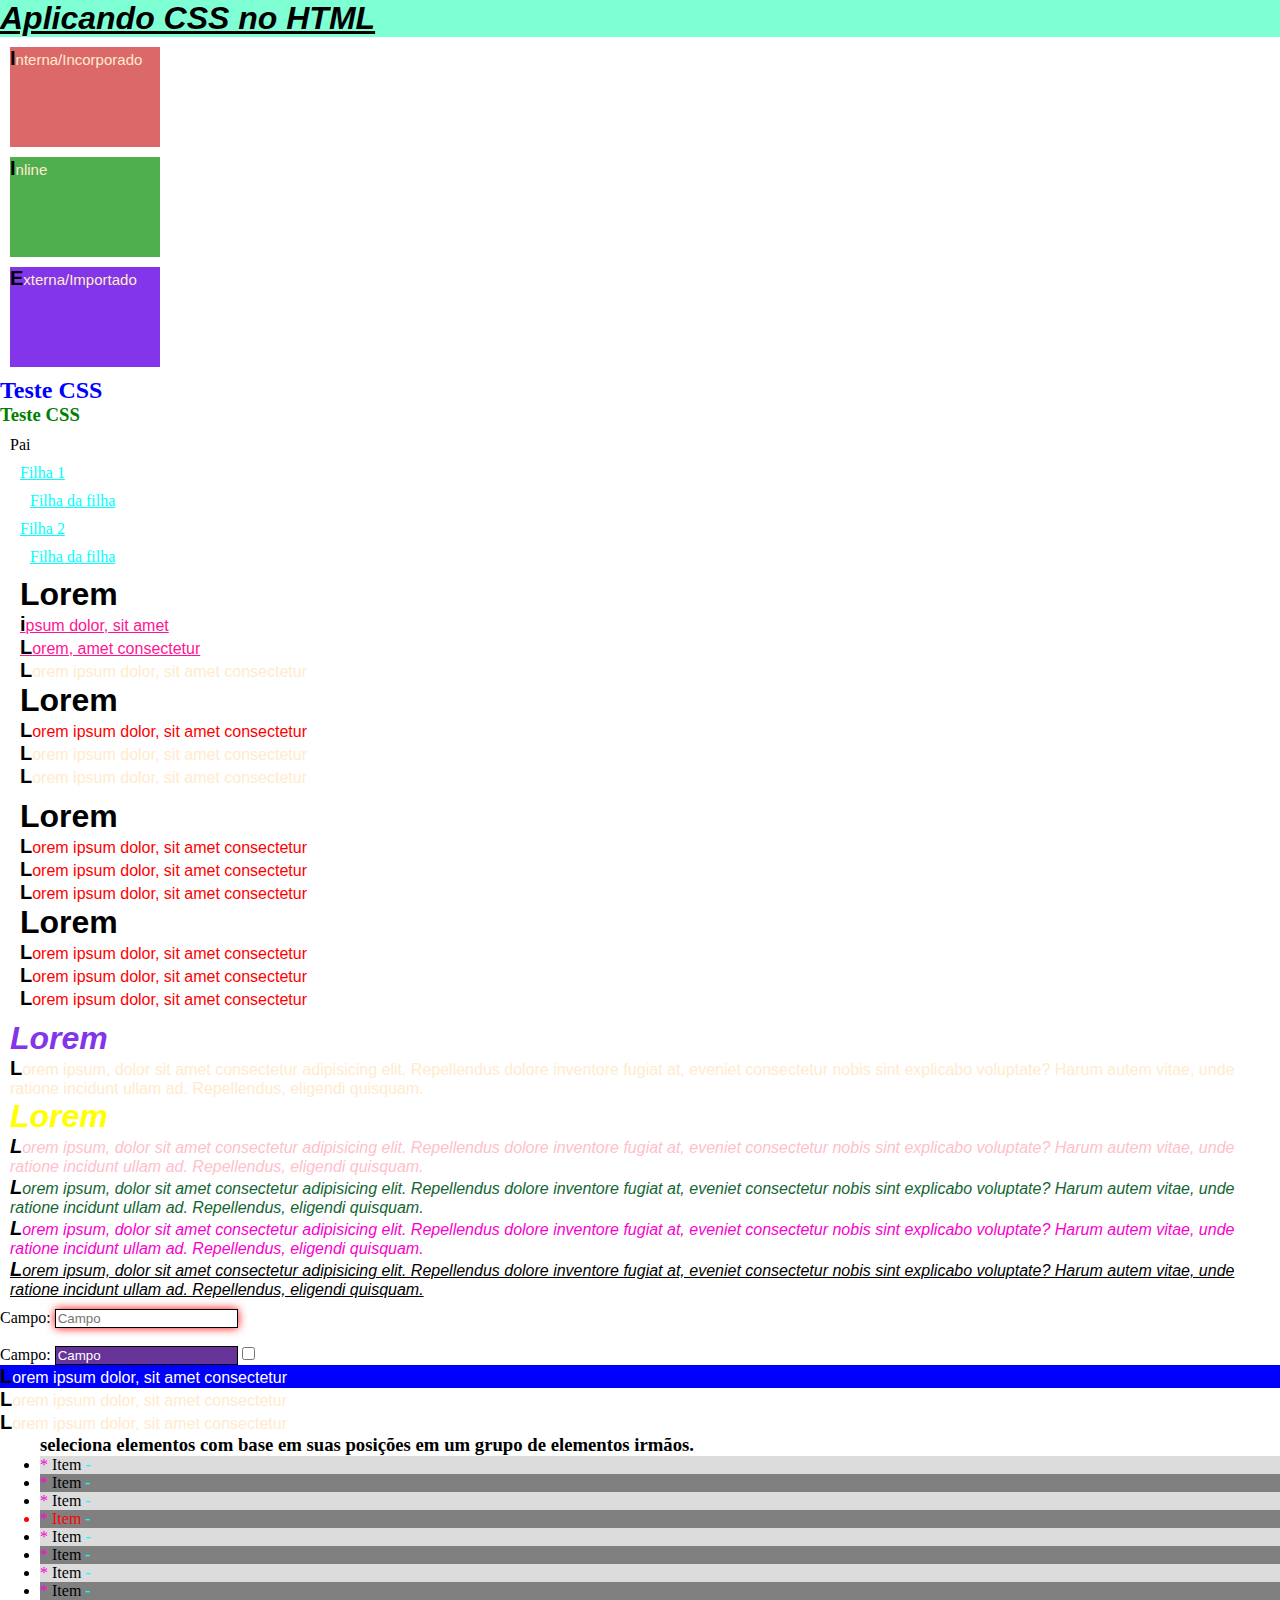
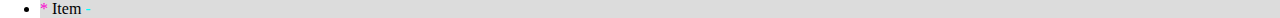
<file: Aplicando CSS em HTML e Seletores basicos/index.html>
<!--581-->
<!DOCTYPE html>
<html lang="pt-BR">

<head>
    <meta charset="UTF-8">
    <meta name="viewport" content="width=device-width, initial-scale=1.0">
    <title>Document</title>
    <style>
        .caixa_no_head {
            height: 100px;
            width: 150px;
            background: rgb(219, 105, 105);
        }
    </style>
    <link rel="stylesheet" href="./assets/css/styles.css">

</head>

<body class="main-content">
    <h1 id="titulo">Aplicando CSS no HTML</h1>
    <div class="caixa_no_head">
        <p class="texto">Interna/Incorporado</p>
    </div>
    <div style="height: 100px; width: 150px; background: rgb(79, 175, 79);">
        <p class="texto">Inline</p>
    </div>
    <div class="importado">
        <p class="texto">Externa/Importado</p>
    </div>
    <h2 class="teste1">Teste CSS</h2>
    <h3 class="teste1">Teste CSS</h3>

    <div class="pai">
        Pai
        <div class="filha outra qualquer">
            Filha 1
            <div class="filha outra qualquer">
                Filha da filha
            </div>
        </div>
        <div class="filha outra qualquer">
            Filha 2
            <div class="filha outra qualquer">
                Filha da filha
            </div>
        </div>


        <div class="outro_pai">
            <h1>Lorem</h1>
            <p class="visitado"> <a href="#"> ipsum dolor, sit amet</a></p>
            <p class="nao_visitado"> <a href="#">Lorem, amet consectetur</a></p>
            <p>Lorem ipsum dolor, sit amet consectetur</p>
            <h1>Lorem</h1>
            <p>Lorem ipsum dolor, sit amet consectetur</p>
            <p>Lorem ipsum dolor, sit amet consectetur</p>
            <p>Lorem ipsum dolor, sit amet consectetur</p>
        </div>
        <div class="mais_um_pai">
            <h1>Lorem</h1>
            <p>Lorem ipsum dolor, sit amet consectetur</p>
            <p class="meio">Lorem ipsum dolor, sit amet consectetur</p>
            <p>Lorem ipsum dolor, sit amet consectetur</p>
            <h1>Lorem</h1>
            <p>Lorem ipsum dolor, sit amet consectetur</p>
            <p>Lorem ipsum dolor, sit amet consectetur</p>
            <p>Lorem ipsum dolor, sit amet consectetur</p>
        </div>

        <h1 class="heading" meu-atributo>Lorem</h1>
        <p>
            Lorem ipsum, dolor sit amet consectetur adipisicing elit. Repellendus dolore inventore fugiat at, eveniet
            consectetur nobis sint explicabo voluptate? Harum autem vitae, unde ratione incidunt ullam ad. Repellendus,
            eligendi quisquam.
        </p>

        <h1 class="heading" meu-atributo="valor1 valor2 valor3">Lorem</h1>
        <p meu-atributo="qualquercoisa-outracoisa valor1 valor2 valor3">
            Lorem ipsum, dolor sit amet consectetur adipisicing elit. Repellendus dolore inventore fugiat at, eveniet
            consectetur nobis sint explicabo voluptate? Harum autem vitae, unde ratione incidunt ullam ad. Repellendus,
            eligendi quisquam.
        </p>
        <p meu-atributo="esta_no_inicio qualquercoisa-outracoisa valor1 valor2 valor3">
            Lorem ipsum, dolor sit amet consectetur adipisicing elit. Repellendus dolore inventore fugiat at, eveniet
            consectetur nobis sint explicabo voluptate? Harum autem vitae, unde ratione incidunt ullam ad. Repellendus,
            eligendi quisquam.
        </p>
        <p meu-atributo="esta_no_inicio qualquercoisa-outracoisa valor1 valor2 valor3 termina">
            Lorem ipsum, dolor sit amet consectetur adipisicing elit. Repellendus dolore inventore fugiat at, eveniet
            consectetur nobis sint explicabo voluptate? Harum autem vitae, unde ratione incidunt ullam ad. Repellendus,
            eligendi quisquam.
        </p>

        <p meu-atributo="esta_no_inicio qualquercoisa-outracoisa contem valor1 valor2 valor3 termina">
            Lorem ipsum, dolor sit amet consectetur adipisicing elit. Repellendus dolore inventore fugiat at, eveniet
            consectetur nobis sint explicabo voluptate? Harum autem vitae, unde ratione incidunt ullam ad. Repellendus,
            eligendi quisquam.
        </p>
    </div>
    <form>
        Campo: <input type="txt"  placeholder="Campo" required>
       <br><br>
        Campo: <input type="txt" class="form-field" placeholder="Campo" disabled> 
        <input type="checkbox" >
        <p>Lorem ipsum dolor, sit amet consectetur</p>
        <p>Lorem ipsum dolor, sit amet consectetur</p>
        <p>Lorem ipsum dolor, sit amet consectetur</p>
       
    </form>


    <ul class="elementos_irmaos"> 
        <h3>seleciona elementos com base em suas posições em um grupo de elementos irmãos.</h3>
        <li>Item</li>
        <li>Item</li>
        <li>Item</li>
        <li>Item</li>
        <li>Item</li>
        <li>Item</li>
        <li>Item</li>
        <li>Item</li>
        <li>Item</li>
    </ul>

</body>

</html>
</file>
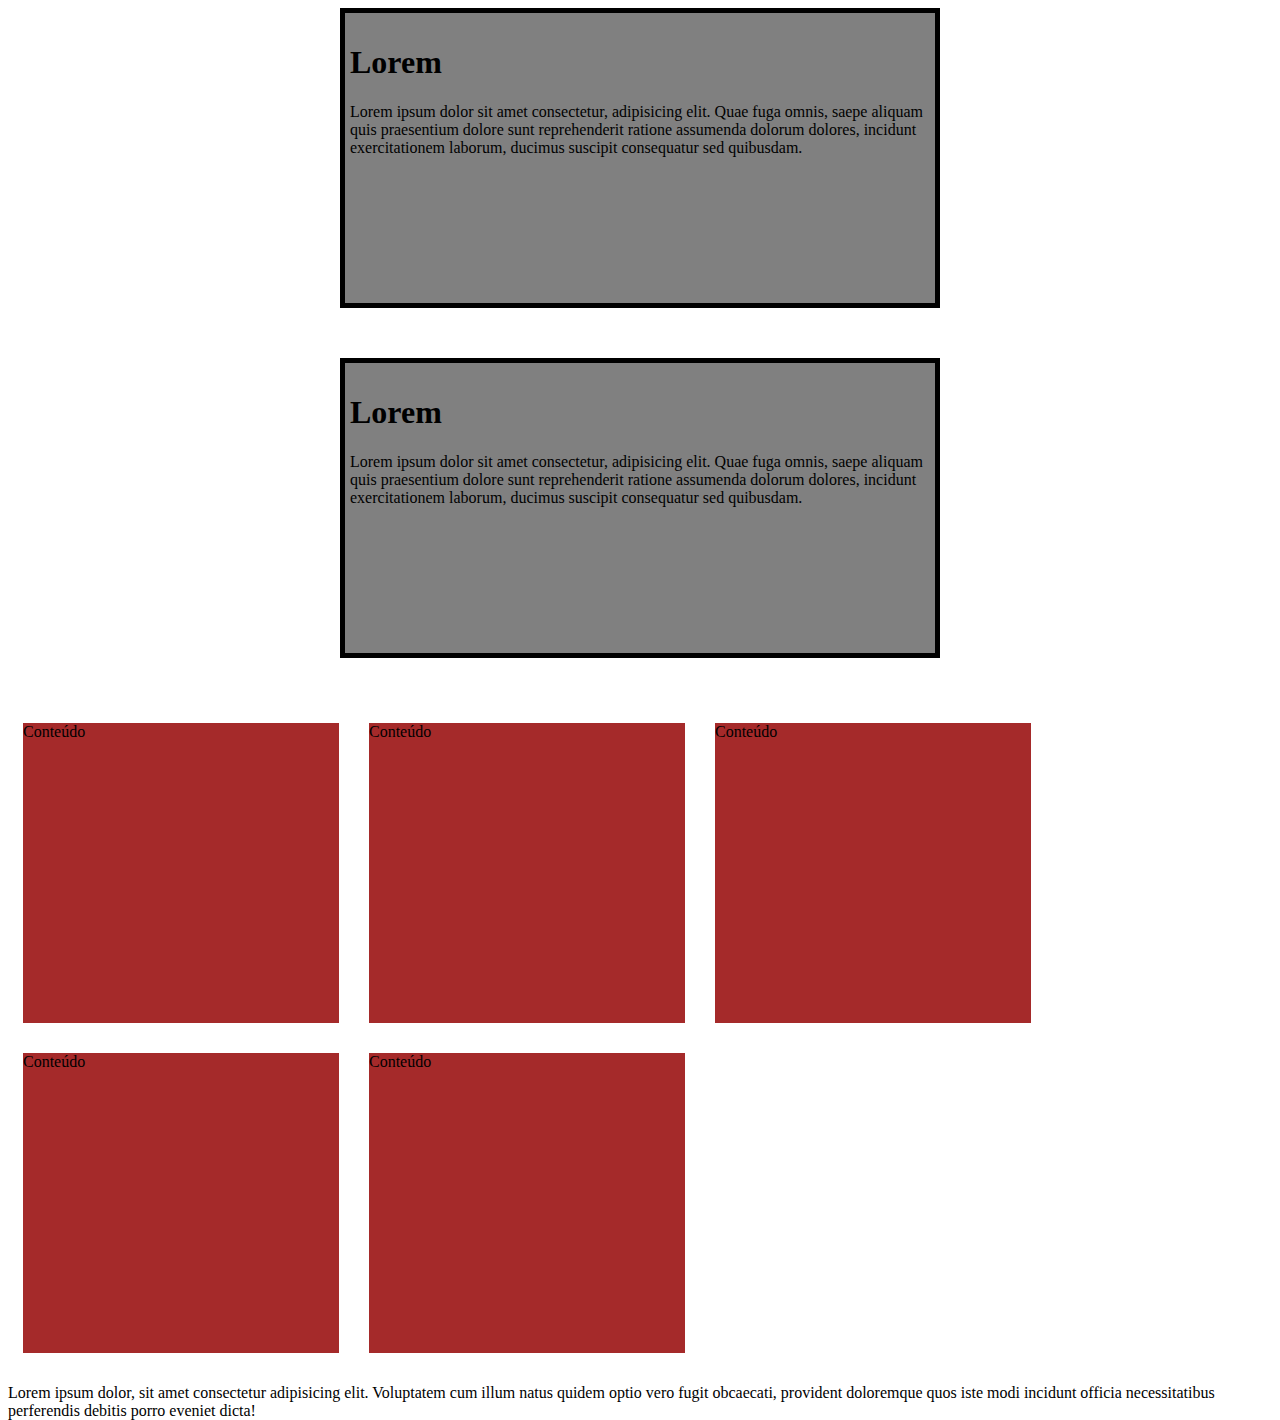
<file: Box-Model/index.html>
<!DOCTYPE html>
<html lang="pt-BR">

<head>
    <meta charset="UTF-8">
    <meta name="viewport" content="width=device-width, initial-scale=1.0">
    <title>Box-Model</title>
    <link href="./assets/styles.css" rel="stylesheet">
</head>

<body>
    <div class="texto">
        <h1>Lorem</h1>
        <p> Lorem ipsum dolor sit amet consectetur, adipisicing elit. Quae fuga omnis, saepe aliquam quis praesentium dolore sunt reprehenderit ratione assumenda dolorum dolores, incidunt exercitationem laborum, ducimus suscipit consequatur sed quibusdam.</p>
    </div>

    <div class="texto">
        <h1>Lorem</h1>
        <p> Lorem ipsum dolor sit amet consectetur, adipisicing elit. Quae fuga omnis, saepe aliquam quis praesentium dolore sunt reprehenderit ratione assumenda dolorum dolores, incidunt exercitationem laborum, ducimus suscipit consequatur sed quibusdam.</p>
    </div>


    <div class="grid">
        <div class="col">
            <div class="col-content">
                Conteúdo
            </div>
        </div>
        <div class="col">
            <div class="col-content">
                Conteúdo
            </div>
        </div>
        <div class="col">
            <div class="col-content">
                Conteúdo
            </div>
        </div>
        <div class="col">
            <div class="col-content">
                Conteúdo
            </div>
        </div>
        <div class="col">
            <div class="col-content">
                Conteúdo
            </div>
        </div>    
    </div>
    <p>
        Lorem ipsum dolor, sit amet consectetur adipisicing elit. Voluptatem cum illum natus quidem optio vero fugit obcaecati, provident doloremque quos iste modi incidunt officia necessitatibus perferendis debitis porro eveniet dicta!
    </p>

</body>

</html>
</file>
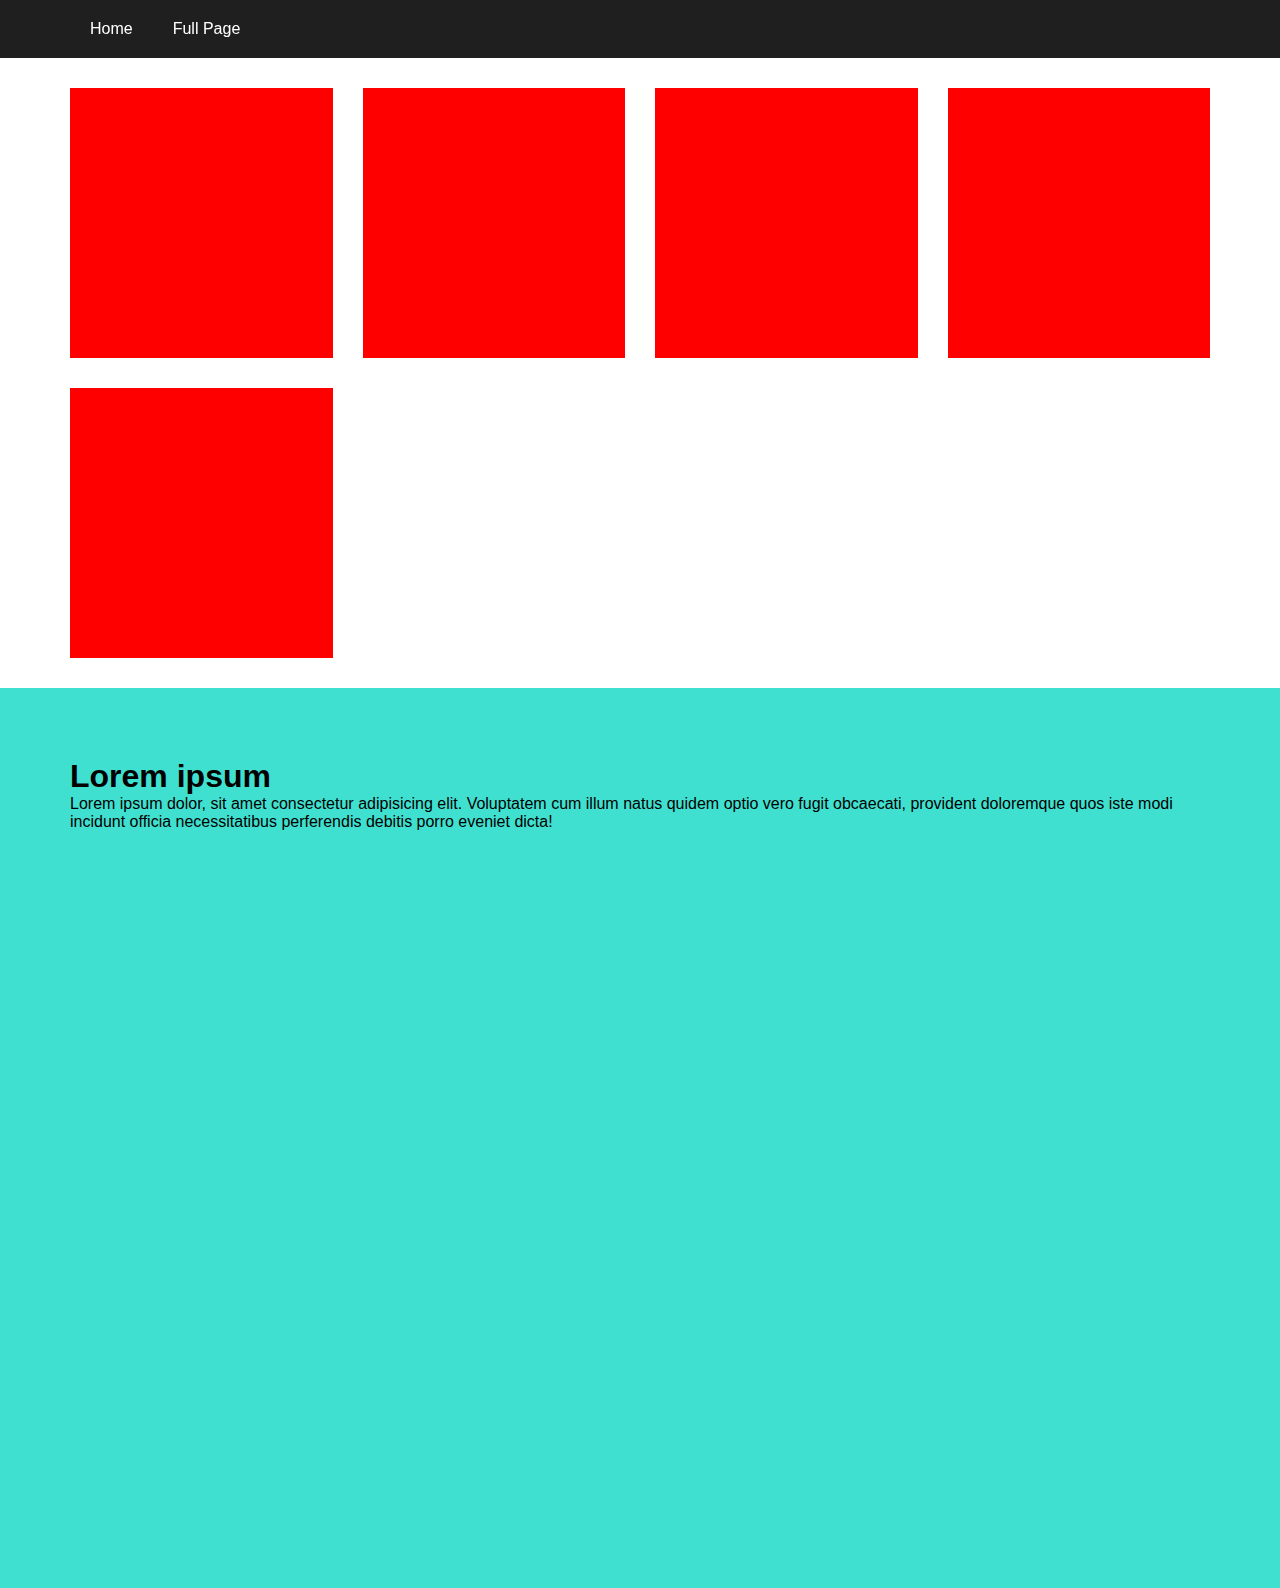
<file: Teste aprendizado/index.html>
<!DOCTYPE html>
<html lang="pt-BR">

<head>
    <meta charset="UTF-8">
    <meta name="viewport" content="width=device-width, initial-scale=1.0">
    <title>Box-Model</title>
    <link href="./assets/styles.css" rel="stylesheet">
</head>

<body>
    <nav class="menu">
        <ul>
            <li><a href="#home">Home</a></li>
            <li><a href="#full-page">Full Page</a></li>
        </ul>
    </nav>
    <div class="grid" id="home">
        <div class="col">
            <div class="col-content">

            </div>
        </div>
        <div class="col">
            <div class="col-content">

            </div>
        </div>
        <div class="col">
            <div class="col-content">

            </div>
        </div>
        <div class="col">
            <div class="col-content">

            </div>
        </div>

        <div class="col">
            <div class="col-content">

            </div>
        </div>
    </div>

    <section id="full-page" class="full-page">
        <div class=" full-page-content">
            <h1>Lorem ipsum</h1>
            <p>
            Lorem ipsum dolor, sit amet consectetur adipisicing elit. Voluptatem cum illum natus quidem optio vero fugit
            obcaecati, provident doloremque quos iste modi incidunt officia necessitatibus perferendis debitis porro
            eveniet dicta!
            </p>
        </div>
    </section>

</body>

</html>
</file>
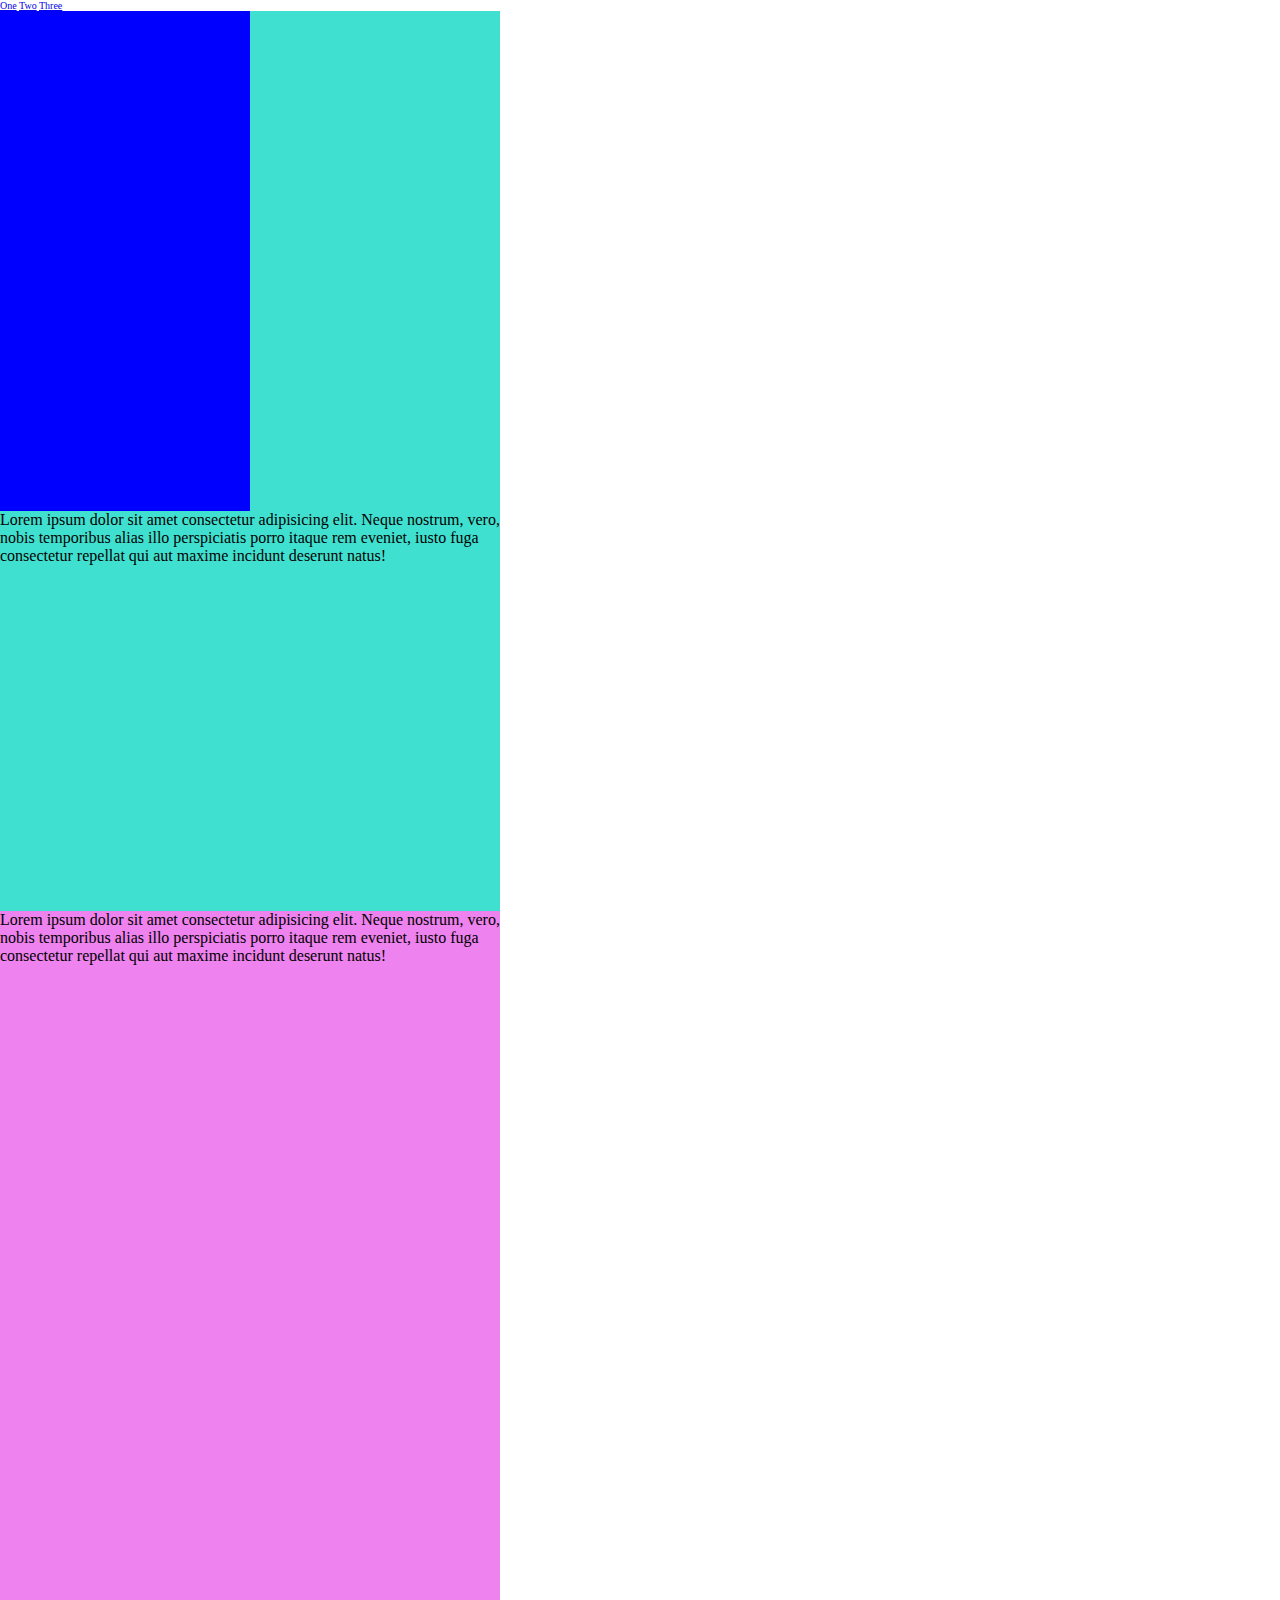
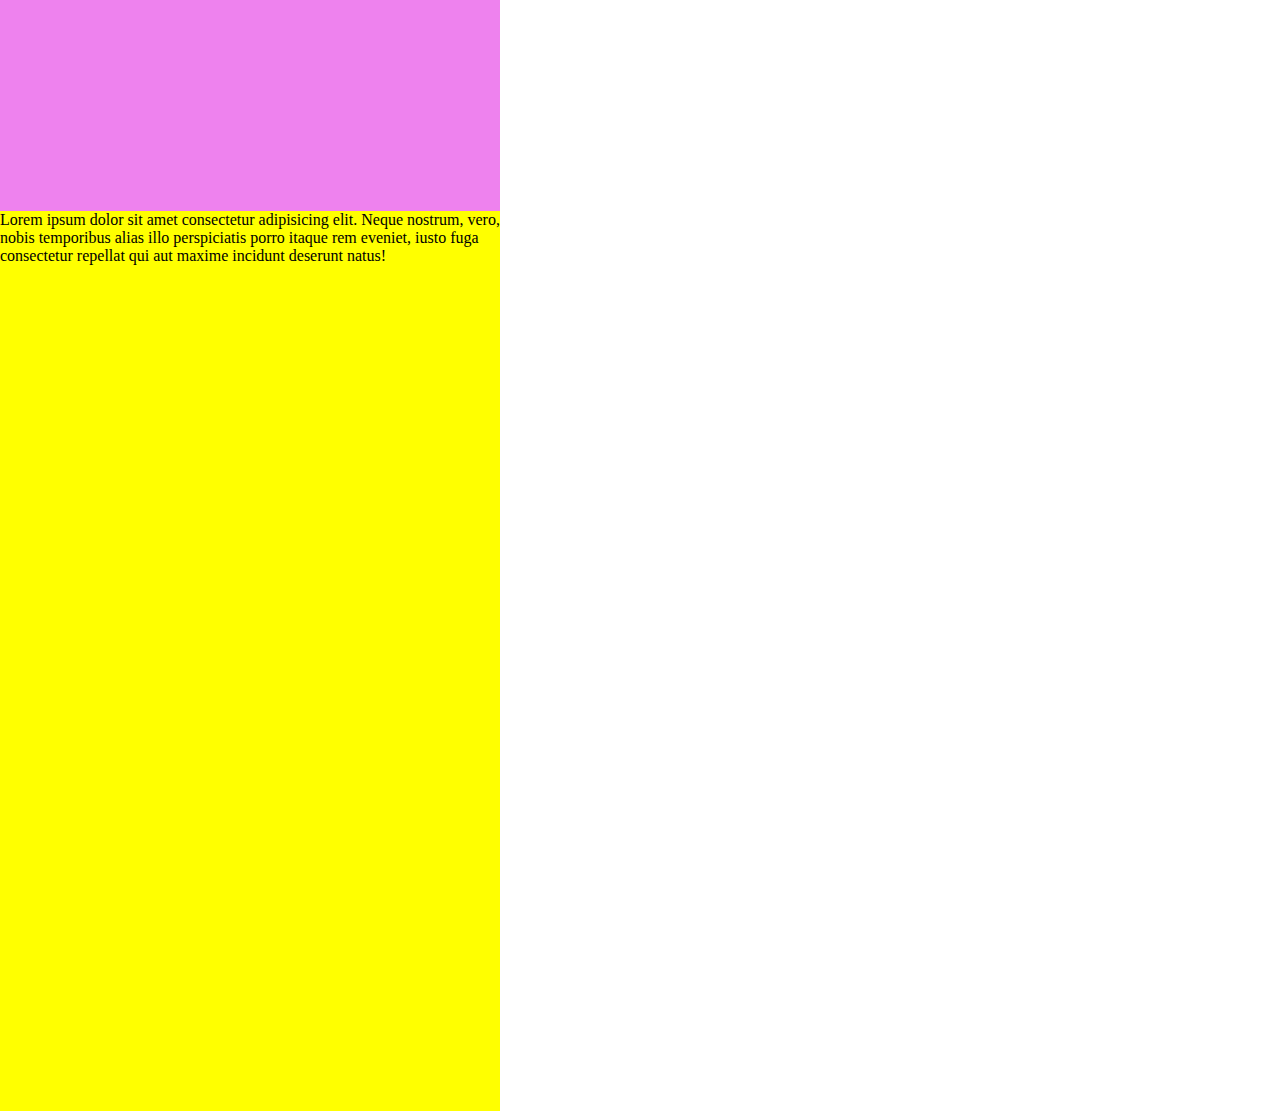
<file: Unidades de medidas/index.html>
<!DOCTYPE html>
<html lang="en">
<head>
    <meta charset="UTF-8">
    <meta name="viewport" content="width=device-width, initial-scale=1.0">
    <title>Document</title>
    <link href="./assets/styles.css" rel="stylesheet">
</head>
<body>
    <!--Link ancoras-->
    <a href="#one">One</a>
    <a href="#two">Two</a>
    <a href="#three">Three</a>

    <div class="pai color-one" id="one">
        <div>
            
        </div>
        <p>
            Lorem ipsum dolor sit amet consectetur adipisicing elit. Neque nostrum, vero, nobis temporibus alias illo perspiciatis porro itaque rem eveniet, iusto fuga consectetur repellat qui aut maxime incidunt deserunt natus!
        </p>
    </div>
    <div class="pai color-two" id="two">
        <p>
            Lorem ipsum dolor sit amet consectetur adipisicing elit. Neque nostrum, vero, nobis temporibus alias illo perspiciatis porro itaque rem eveniet, iusto fuga consectetur repellat qui aut maxime incidunt deserunt natus!
        </p>
    </div>
    <div class="pai color-three" id="three">
        <p>
            Lorem ipsum dolor sit amet consectetur adipisicing elit. Neque nostrum, vero, nobis temporibus alias illo perspiciatis porro itaque rem eveniet, iusto fuga consectetur repellat qui aut maxime incidunt deserunt natus!
        </p>
    </div>
    
</body>
</html>
</file>
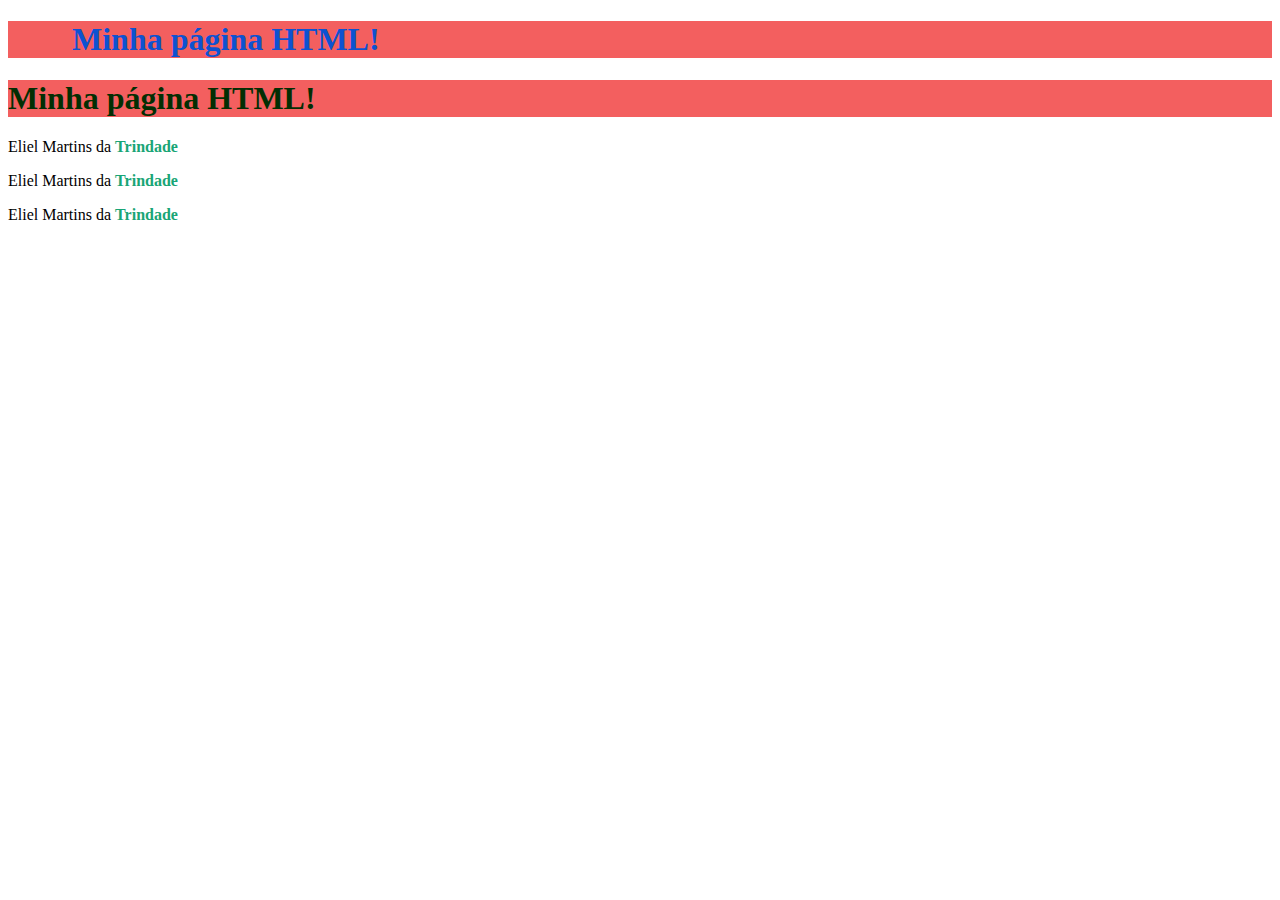
<file: Atributos e class.html>
<!--aula 568 (id e classes),  -->
<!-- insira "!" e clique para gerar a estrutura automaticamente-->

<!DOCTYPE html>
<html lang="pt-BR">

<head>
    <meta name="viewport" content="width=device-width, initial-scale=1.0">
    <!--importante para ajustar ao tamanho da tela de dispositivos móveis-->
    <meta charset="utf-8"> <!-- codificação de bytes/caracteres utilizada-->
    <title>Meu HTML</title>
    <style>

        /*tag normal prioridade 3*/

        b{
            color: rgb(25, 165, 118);
        }

        /*class prioridade 2*/

        #cabecalho-um {
            color: rgb(13, 82, 209)
        }
        #cabecalho-dois {
            color: rgb(3, 46, 3)
        }

        /*id prioridade 1*/
        .borda-esquerda{
           border-left-width: 2em  ;
           border-left-style: solid;
           border-left-color: transparent;
        }
        .fundo-vermelho {
            background-color: rgb(243, 95, 95);
        }
        
    </style>
</head>

<body>
    <!-- id deve ser único-->
    <!-- class pode ter várias-->
    <h1 id="cabecalho-um" class="fundo-vermelho borda-esquerda">
        Minha página HTML!
    </h1>
    <h1 id="cabecalho-dois" class="fundo-vermelho">
        Minha página HTML!
    </h1>
    <p>Eliel Martins da <b>Trindade</b></p>
    <p>Eliel Martins da <b>Trindade</b></p>
    <p>Eliel Martins da <b>Trindade</b></p>
</body>

</html>
</file>
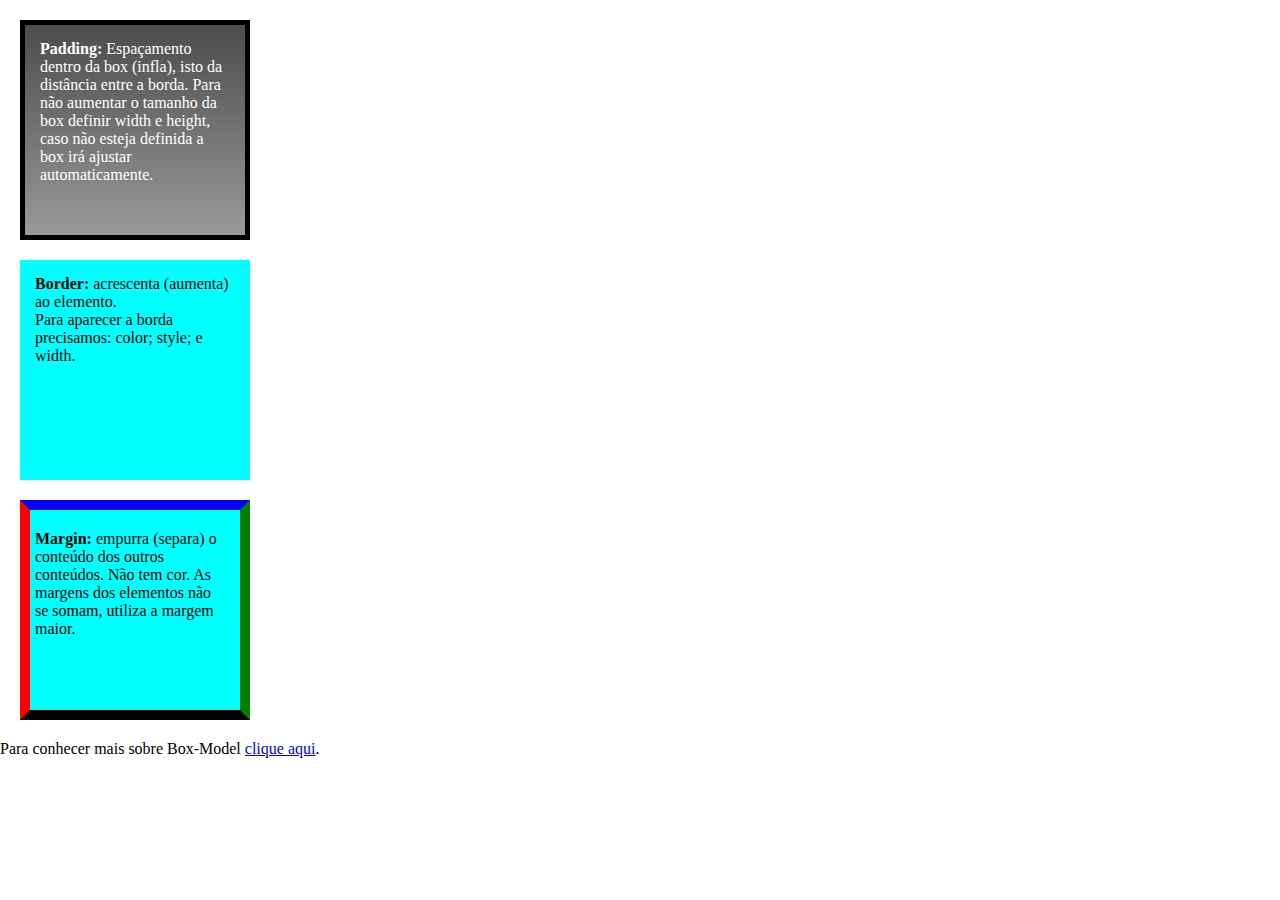
<file: CSS Box-Model.html>
<!--574 (box-model)-->

<!DOCTYPE html>
<html lang="pt-BR">

<head>
    <meta charset="UTF-8">
    <meta name="viewport" content="width=device-width, initial-scale=1.0">
    <title>Box-Model</title>
    <style>
        * {
            margin: 0;
            padding: 0;
            box-sizing: border-box;
        }

        .section-one {
            height: 220px;
            width: 230px;
            border: 5px solid black;
            padding: 15px;
            margin: 20px;
            background: linear-gradient(rgba(0, 0, 0, 0.7), rgba(0, 0, 0, 0.4)),
                url(https://images.pexels.com/photos/14763509/pexels-photo-14763509.jpeg?auto=compress&cs=tinysrgb&w=1260&h=750&dpr=1);
            background-size: cover;
            background-position: center;
            color: white;
        }

        .section-two {
            height: 220px;
            width: 230px;
            border-bottom-width: 10px;
            border-bottom-color: solid black;
            padding: 15px;
            margin: 20px;
            background: cyan;
        }

        .section-tree {
            height: 220px;
            width: 230px;
            border-width: 10px;
            border-style: solid;
            border-bottom-color: black;
            border-top-color: blue;
            border-left-color: red;
            border-right-color: green;
            padding: 20px 15px 10px 5px;
            margin: 20px;
            background: cyan;
        }
    </style>

</head>

<body>
    <section class="section-one">
        <strong>Padding:</strong> Espaçamento dentro da box (infla), isto da distância entre a borda. Para não aumentar
        o tamanho da box definir width e height, caso não esteja definida a box irá ajustar automaticamente.<br>
    </section>
    <section class="section-two">
        <strong>Border:</strong> acrescenta (aumenta) ao elemento.<br>Para aparecer a borda precisamos: color; style; e
        width.
    </section>
    <section class="section-tree">
        <strong> Margin:</strong> empurra (separa) o conteúdo dos outros conteúdos. Não tem cor. As margens dos
        elementos não se somam, utiliza a margem maior.
    </section>
    <footer>
        <div class="tags">Para conhecer mais sobre Box-Model <a
                href="https://developer.mozilla.org/pt-BR/docs/Web/CSS/CSS_box_model/Introduction_to_the_CSS_box_model" target="blank">clique aqui</a>.
        </div>
    </footer>
</body>

</html>
</file>
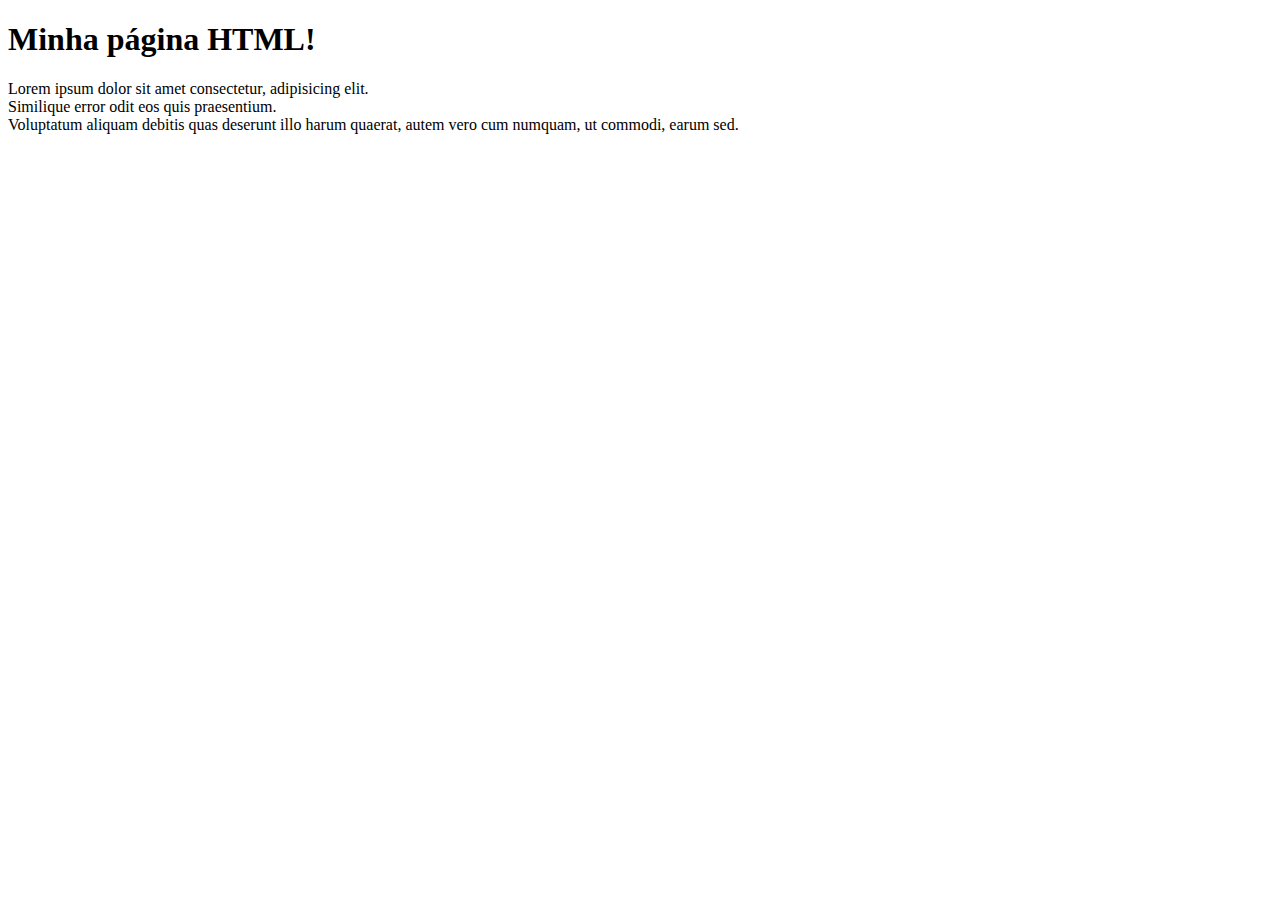
<file: Estrutura -do HTML.html>
<!--aula 566 e 567-->
<!-- insira "!" e clique para gerar a estrutura automaticamente-->

<!DOCTYPE html>
<html lang="pt-BR">

    <head>
        <meta name="viewport" content="width=device-width, initial-scale=1.0">  <!--importante para ajustar ao tamanho da tela de dispositivos móveis-->
        <meta charset="utf-8" >      <!-- codificação de bytes/caracteres utilizada-->
        <title>Meu HTML</title>
    </head>

    <body>
        <h1>Minha página HTML!</h1>
        <p>Lorem ipsum dolor sit amet consectetur, adipisicing elit. <br />
           Similique error odit eos quis praesentium.<br />
           Voluptatum aliquam debitis quas deserunt illo harum quaerat, autem vero cum numquam, ut commodi, earum sed.</p>
    </body>
</html>
</file>
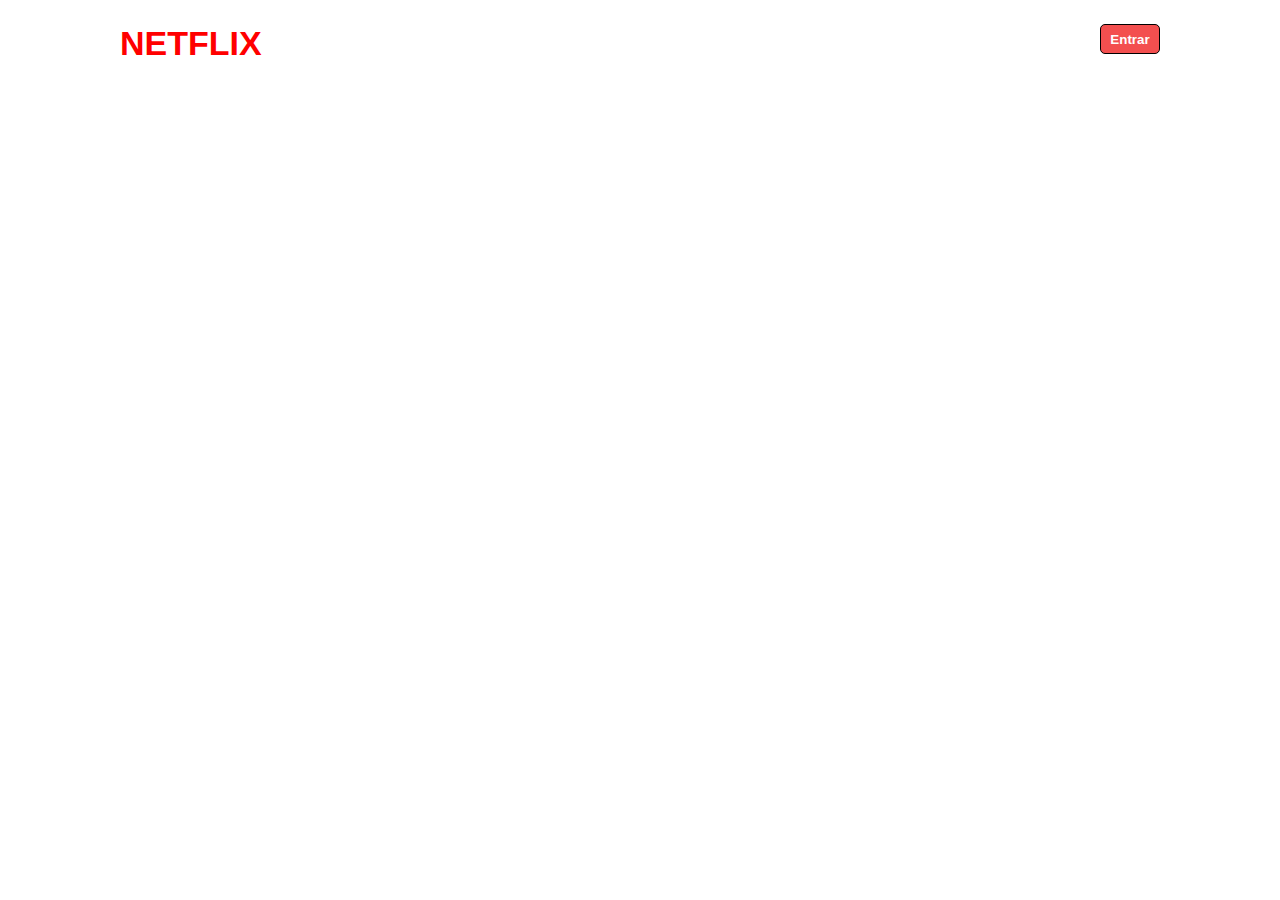
<file: Estrutura HTML e CSS.html>
<!--573 (box css)-->
<!DOCTYPE html>
<html lang="pt-BR">

<head>
    <meta charset="UTF-8">
    <meta name="viewport" content="width=device-width, initial-scale=1.0">
    <title>HTML e CSS</title>
    <Style>
        * {
            margin: 0;
            padding: 0;
        }

        #heading {
            display: flex;
            height: 80px;
            padding: 24px, 32px;
            justify-content: space-between;
        }

        #heading div {            
            display: flex;
            width: 85%;
            height: 80px;
            padding: 24px, 32px;
            justify-content: space-between;            
            margin: 0 auto;
        }

        #heading h1 {
            padding: 24px;
            font-size: 34px;
            text-transform: uppercase;
        }

        #heading a {
            color: red;
            text-decoration: none;
            font-family: sans-serif;
        }

        body {
            background-image: url(https://assets.nflxext.com/ffe/siteui/vlv3/cacfadb7-c017-4318-85e4-7f46da1cae88/6b27d791-2d75-4ed0-9387-a776827fbdf3/BR-pt-20240603-popsignuptwoweeks-perspective_alpha_website_small.jpg);
            background-size:cover;
            background-position: top center;          
            ;            
        }

        #heading button{
            height: 30px;
            width: 60px;
            border-radius: 5px;
            border: solid 1px black;
            background-color: rgba(241, 55, 55, 0.884);
            color: white;
            font-weight: 600;
            margin: 24px;
        }


    </Style>
</head>
<!-- div são caixas que tendem a quebrar linhas-->
<!-- float é uma maneira antiga de flutuar as divs-->

<body>
    <header id="heading">
        <div>
            <h1 class="h1">
                <a href='#'>Netflix</a>
            </h1>

            <button class="h2">
                Entrar
            </button>
        </div>
    </header>


</body>

</html>
</file>
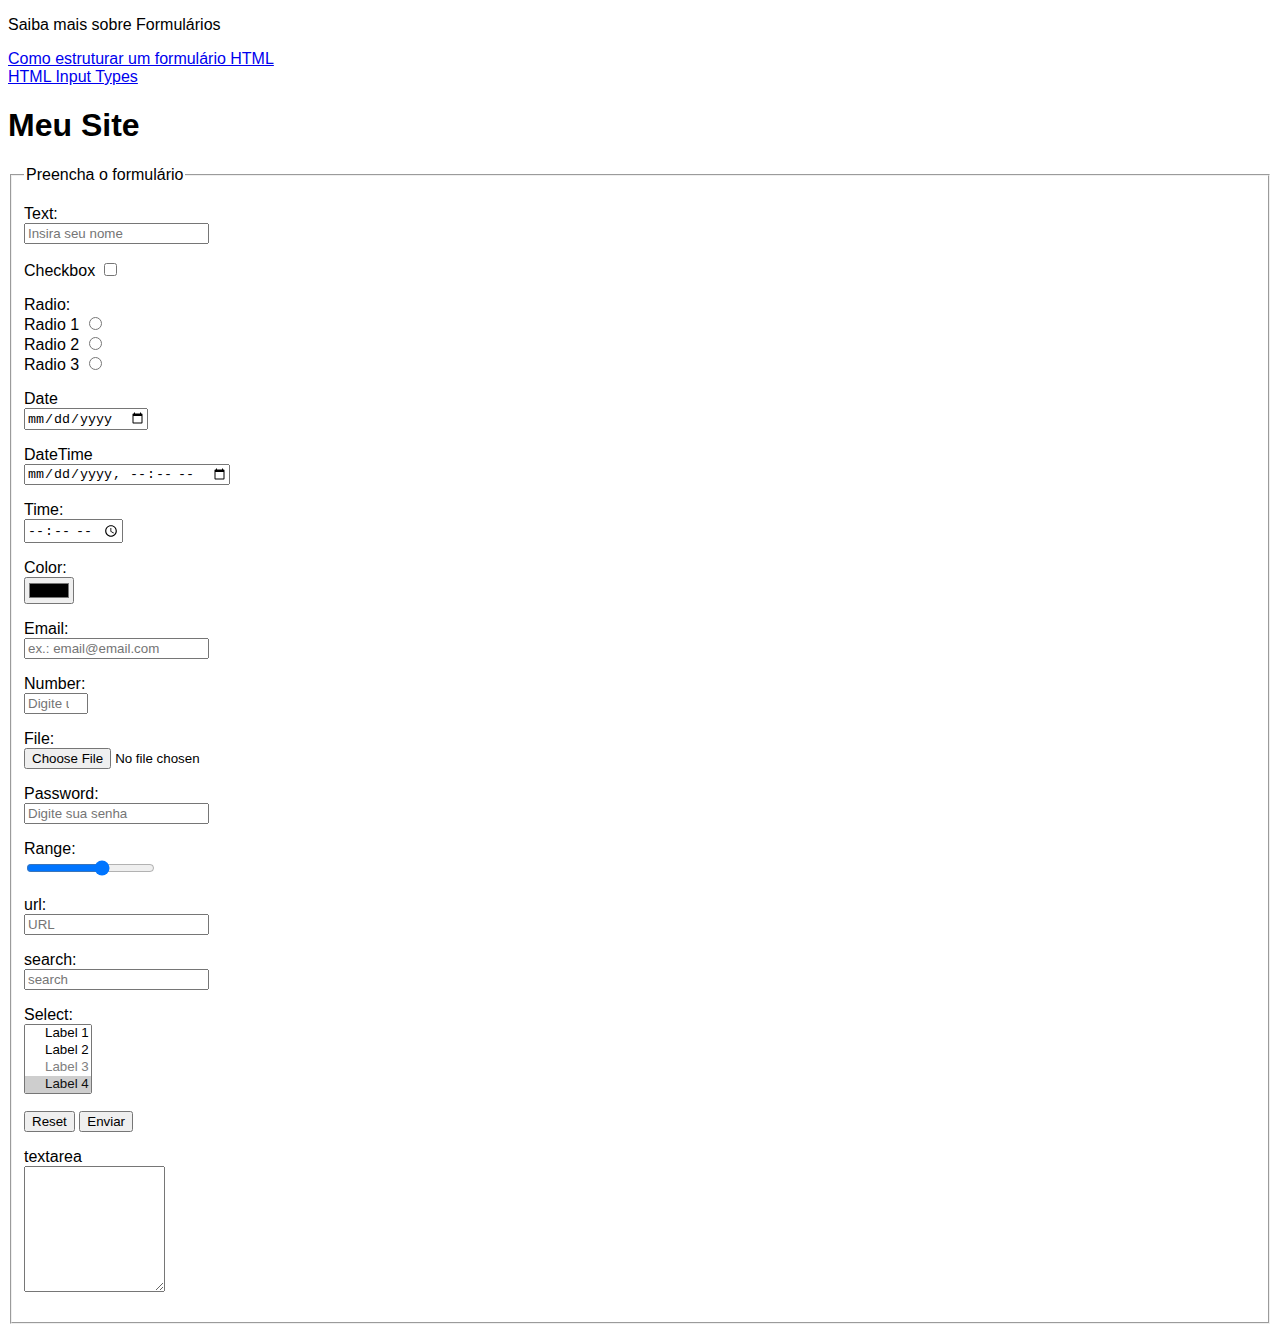
<file: formulario.html>
<!--577 (estrutura), 578 (label, tipos: texto, radio, checkbox), 579 (date, datetime, time, cor, email, number,  file)
580 (password, range, search, select, textarea)-->

<!DOCTYPE html>
<html lang="pt-BR">

<head>
    <meta charset="UTF-8">
    <meta name="viewport" content="width=device-width, initial-scale=1.0">
    <title>Formulários e inputs</title>
    <style>
        body {
            font-family: sans-serif;
        }

        label {
            cursor: pointer;
            /*troca o cursor para mostrar que é clicável*/
            display: block;
        }
    </style>

</head>

<body>
    <p>Saiba mais sobre Formulários</p>
    <a href="https://developer.mozilla.org/pt-BR/docs/Learn/Forms/How_to_structure_a_web_form" target="blank">Como
        estruturar um formulário HTML</a><br>
    <a href="https://www.w3schools.com/html/html_form_input_types.asp" target="_blank">HTML Input Types</a><br>

    <!--estritamente proibido aninhar um formulario dentro de outro formulário, isso pode causar problemas com o navegador-->
    <!--action > para onde vai os dados obtidos no formulario-->
    <!--method="get" > campos do formulario serao atrelados comparametros na URL -->
    <!--target="blank" > para enviar a outra tela-->
    <!--autocomplete="on/off" > para autompletar dados que ja foram inseridos-->
    <form action="#" method="get" target="_blank" autocomplete="off">
        <section>
            <h1>Meu Site</h1>
            <fieldset>
                <legend>Preencha o formulário</legend>
                <p>
                    <label for="text">Text:</label>
                    <!--label > quando clicar na descriçao é direcionado para o campo-->


                    <input type="text" id="text" name="text" placeholder="Insira seu nome" required>
                    <!--(chave) name > seria o nome do input, chave utilizado no back-and-->
                    <!--(valor) value > definir valor para o input-->
                    <!--readonly > interage com o input, mas não digita-->
                    <!--required > Campo obrigatório-->
                </p>

                <p>
                    <label> Checkbox
                        <input type="checkbox" id="checkbox" name="checkbox" value="clicou">
                        <!--(chave) name > seria o nome do input, chave utilizado no back-and-->
                        <!--(valor) value > definir valor para o input-->
                        <!--readonly > interage com o input, mas não digita-->
                    </label>
                </p>

                <p>
                    Radio:<br>
                    <label>
                        Radio 1
                        <input type="radio" name="genero" id="radio1" value="radio1">
                    </label>
                    <label>
                        Radio 2
                        <input type="radio" name="genero" id="radio2" value="radio2">
                    </label>

                    <label>
                        Radio 3
                        <input type="radio" name="genero" id="radio3" value="radio3">
                    </label>
                </p>

                <p>
                    <label for="date">Date</label>
                    <input type="date" id="date" name="date">
                </p>

                <p>
                    <label for="datetime">DateTime</label>
                    <input type="datetime-local" id="datetime" name="datetime">
                </p>

                <p>
                    <label for="time">Time:</label>
                    <input type="time" id="time" name="time">
                </p>

                <p>
                    <label for="color">Color:</label>
                    <input type="color" id="color" name="color">
                </p>

                <p>
                    <label for="email">Email:</label>
                    <input type="email" id="email" name="email" placeholder="ex.: email@email.com">
                </p>

                <p>
                    <label for="number">Number:</label>
                    <input type="number" id="number" name="number" placeholder="Digite um número" min="18" max="115"
                        step="5">
                    <!--min > minimo aceitavel-->
                    <!--max > maximo aceitavel-->
                    <!--step > ira pular de 5 em 5 a cada clique nas flechas ao lado-->
                </p>

                <p>
                    <label for="file">File:</label>
                    <input type="file" id="file" name="file" accept=".png,.svg,image/*">
                    <!--accept > o tipo de arquivo aceita, não é garantido-->
                </p>

                <p>
                    <label for="password">Password:</label>
                    <input type="password" id="password" name="password" placeholder="Digite sua senha">
                    <!--min > minimo aceitavel-->
                    <!--max > maximo aceitavel-->
                    <!--step > ira pular de 5 em 5 a cada clique nas flechas ao lado-->
                </p>

                <p>
                    <label for="range">Range:</label>
                    <input type="range" id="range" name="range" min="0" max="10" step="2">
                    <!--min > minimo aceitavel-->
                    <!--max > maximo aceitavel-->
                    <!--step > ira pular de 5 em 5 a cada clique nas flechas ao lado-->
                </p>

                <p>
                    <label for="url">url:</label>
                    <input type="url" id="url" name="url" placeholder="URL">
                </p>

                <p>
                    <label for="search">search:</label>
                    <input type="search" id="search" name="search" placeholder="search">
                </p>

                <p>
                    <label for="select">Select:</label>
                    <select id="select" name="select" multiple>
                        <!--multiplie > possibilita selecionar varias opcoes com shift ou ctrl-->
                        <optgroup label="Grupo 1">
                            <option value="qualquer1" label="Label 1">
                            <option value="qualquer2" label="Label 2">
                            <option value="qualquer3" label="Label 3" disabled>
                                <!--disabled > impossibilita o uso-->
                            <option value="qualquer4" label="Label 4" selected>
                                <!--selected: opcao previamente selecioada-->
                        </optgroup>
                        <optgroup label="Grupo 2">
                            <option value="qualquer5" label="Label 5" disabled>
                            <option value="qualquer6" label="Label 6">
                            <option value="qualquer7" label="Label 7">
                            <option value="qualquer8" label="Label 8">
                        </optgroup>
                    </select>
                </p>

                <p>
                    <button type="reset">Reset</button>
                    <button type="submit">Enviar</button>
                </p>

                <p>
                    <label for="textarea">textarea</label>
                    <textarea name="textarea" id="textarea" rows="8" cols="15"></textarea>
                    <!--rows > linhas 
                        cols > colunas (daria uma letra por coluna)-->
                </p>
            </fieldset>
        </section>
    </form>




</body>

</html>
</file>
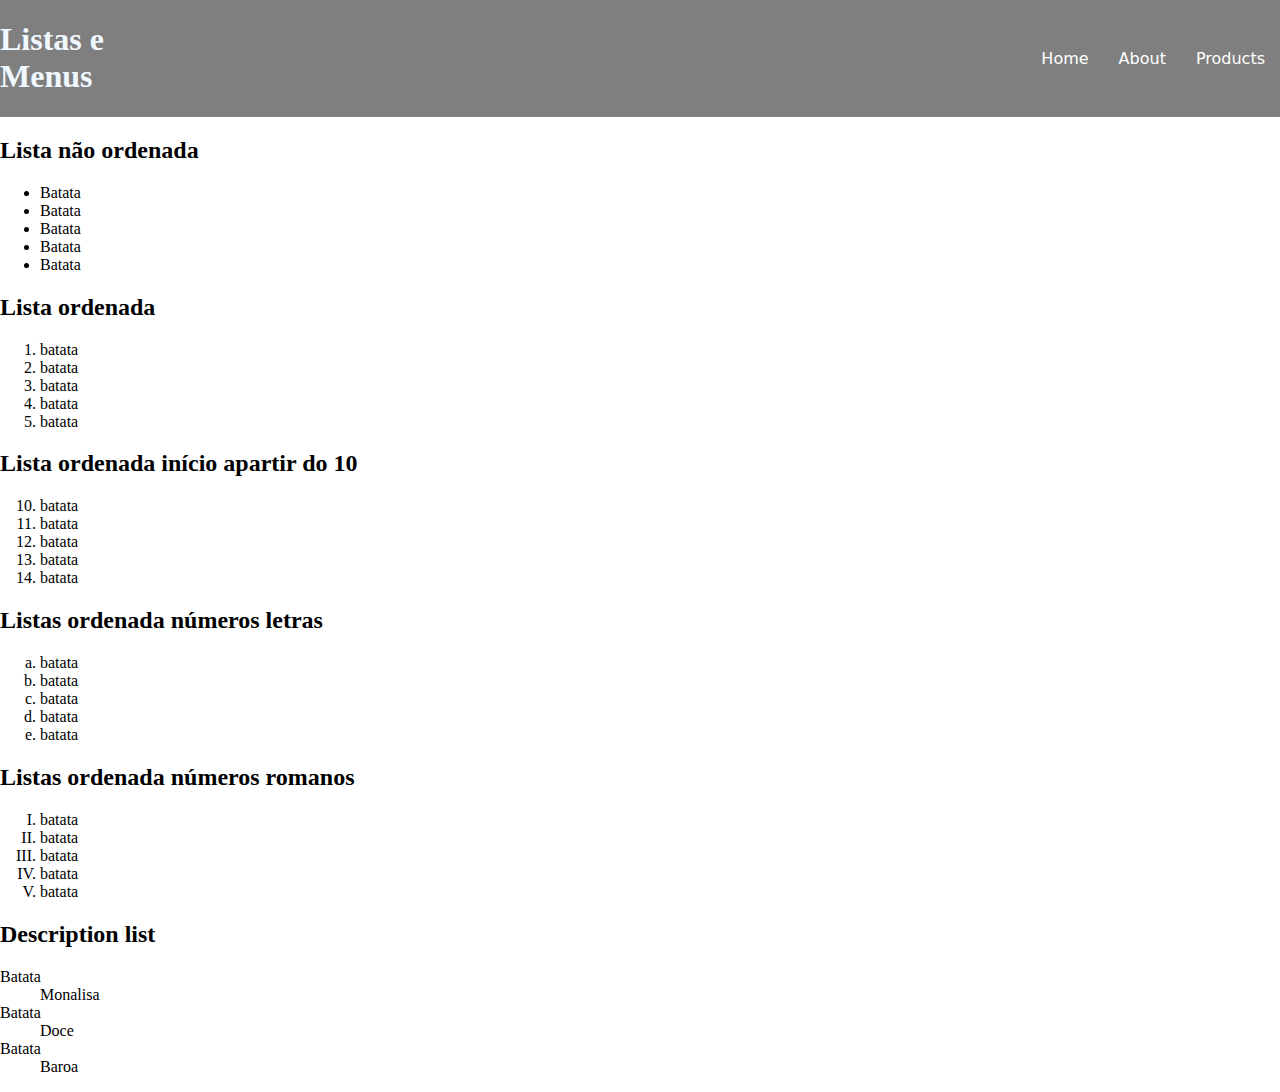
<file: Listas e Menus.html>
<!--575-->
<!DOCTYPE html>
<html lang="pt-BR">

<head>
    <meta charset="UTF-8">
    <meta name="viewport" content="width=device-width, initial-scale=1.0">
    <title>Listas e Menus</title>
    <style>

        body{
            margin: 0;
            padding: 0;
        }

        nav {
            background:rgba(0,0,0,0.5);
            color: aliceblue;
            display: flex;
            justify-content: space-between;
            align-items: center;
        }
                
        .titulo{
            width: 200px;
        }

        body nav ul li a {
            color: #ffffff;
            text-decoration: none;
            font-family: system-ui, -apple-system, BlinkMacSystemFont, 'Segoe UI', Roboto, Oxygen, Ubuntu, Cantarell, 'Open Sans', 'Helvetica Neue', sans-serif;
            padding: 15px 15px;
            display: block;
        }
        nav a:hover{
            background-color: blanchedalmond;
            color: rgb(49, 46, 46);
        }

        nav ul{
            display: flex;
            list-style-type: none;            
        }

    </style>
</head>

<body>
    <nav>
        <div class="titulo">
            <h1>Listas e Menus</h1>
        </div>
        <ul>
            <li><a href="#">Home</a></li>
            <li><a href="#">About</a></li>
            <li><a href="#">Products</a></li>
        </ul>
    </nav>

    <h2>Lista não ordenada</h2>
    <ul>
        <li>Batata</li>
        <li>Batata</li>
        <li>Batata</li>
        <li>Batata</li>
        <li>Batata</li>
    </ul>

    <h2>Lista ordenada</h2>
    <ol>
        <li>batata</li>
        <li>batata</li>
        <li>batata</li>
        <li>batata</li>
        <li>batata</li>
    </ol>

    <h2>Lista ordenada início apartir do 10 </h2>
    <ol start="10">
        <li>batata</li>
        <li>batata</li>
        <li>batata</li>
        <li>batata</li>
        <li>batata</li>
    </ol>

    <h2>Listas ordenada números letras</h2>
    <ol type="a">
        <li>batata</li>
        <li>batata</li>
        <li>batata</li>
        <li>batata</li>
        <li>batata</li>
    </ol>

    <h2>Listas ordenada números romanos</h2>
    <ol type="I">
        <li>batata</li>
        <li>batata</li>
        <li>batata</li>
        <li>batata</li>
        <li>batata</li>
    </ol>

    <h2>Description list</h2>
    <dl>
        <dt>Batata</dt>
        <dd>Monalisa</dd>
        <dt>Batata</dt>
        <dd>Doce</dd>
        <dt>Batata</dt>
        <dd>Baroa</dd>
    </dl>

</body>

</html>
</file>
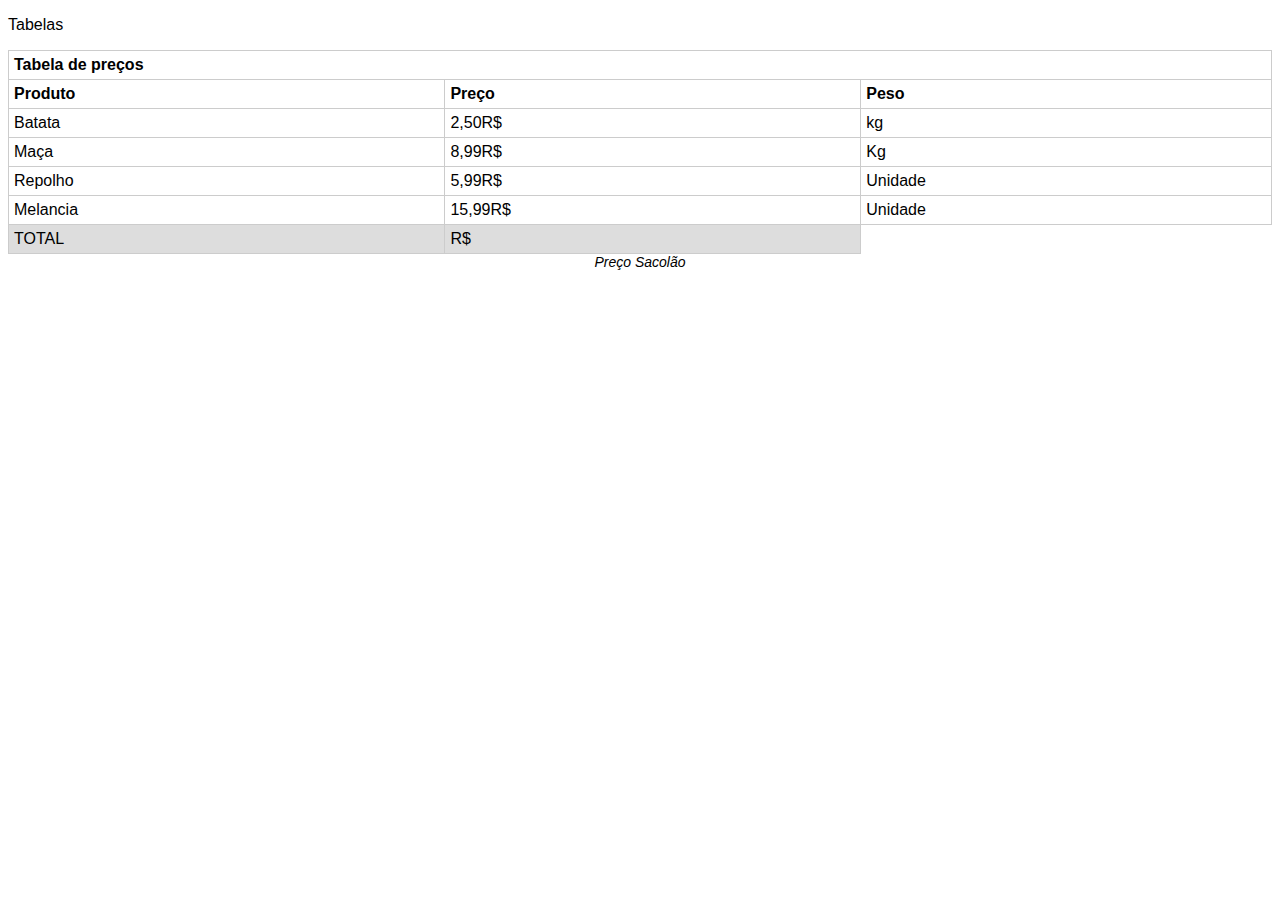
<file: Tabelas.html>
<!--576-->

<!DOCTYPE html>
<html lang="pt-BR">

<head>
    <meta charset="UTF-8">
    <meta name="viewport" content="width=device-width, initial-scale=1.0">
    <title>Tabelas html</title>
    <style>
        body {
            font-family: sans-serif;
        }

        table {
            border-collapse: collapse;
            /*Uni as bordas*/
            width: 100%;
        }

        table td,
        table th {
            border: 1px solid #ccc;
            padding: 5px;
            text-align: left;
            /*posicao elementos das tabela. right, center, left*/
        }

        table caption {
            caption-side: bottom;
            /*posicao da descricao, top ou bottom*/
            text-align: center;
            /*posicao da descricao, right, center, left*/
            font-style: italic;
            font-size: 14px;
            margin-bottom: 5px 0;
        }

        tfoot {
            background-color: #ddd;
        }

        .responsive-table{
            max-width: 100%;
            overflow-x: auto;    /*recurso responivo - mostrar barra de rolagem para não alterar o design da tabela em determindado tamanho*/ 
        }


    </style>
</head>

<body>
    <p>Tabelas</p>
    <div class="responsive-table">
        <table> <!--Criar tabela -->
            <caption> Preço Sacolão</caption> <!--Descricao da tabela-->
            <thead> <!--cabecalho da tabela-->
                <tr> <!--nova linha-->
                    <th colspan="3">Tabela de preços </th> <!--coluna cabecalho --> <!--colspan ocupar colunas-->
                </tr>
                <tr> <!--rowspan ocupar mais linhas-->
                    <th>Produto </th>
                    <th>Preço </th>
                    <th>Peso </th>
                </tr>
            </thead>
            <tbody> <!--corpo da tabela-->
                <tr>
                    <td>Batata</td> <!--coluna corpo -->
                    <td>2,50R$</td>
                    <td>kg</td>
                </tr>
                <tr>
                    <td>Maça</td>
                    <td>8,99R$</td>
                    <td>Kg</td>
                </tr>
                <tr>
                    <td>Repolho</td>
                    <td>5,99R$</td>
                    <td>Unidade</td>
                </tr>
                <tr>
                    <td>Melancia</td>
                    <td>15,99R$</td>
                    <td>Unidade</td>
                </tr>
            </tbody>
            <tfoot> <!--rodapé da tabela-->
                <tr>
                    <td> TOTAL</td>
                    <td> R$</td>
                </tr>
        </table>
    </div>

    </tfoot>
</body>

</html>
</file>
<file: Aplicando CSS em HTML e Seletores basicos/assets/css/styles.css>
/*
583 seletores basicos
584 Adjacent sibiling selector, General sibling selector, selecionador por atributo
585 selecionador por atributos
586 pseudo-classes active, focus, hover, required, disabled, visited
587 pseudo-classe :not()
588 pseudo-classe :nth-child()
589 pseudo-elements ::placeholder, ::selection, ::first-letter, ::before, ::after
590 Especificidade
 */

/*seleciona todos os elementos*/
* {
    margin: 0;
    border: 0;
}

/*selecionar por tag*/
p {
    color: blanchedalmond;
}

/*selecionar por descente*/
body div {
    margin: 10px;
}

/*selecionar varios*/
h1,
p {
    font-family: sans-serif;
}

/*selecionador de classe*/
.importado {
    height: 100px;
    width: 150px;
    background: rgb(131, 54, 233);
}

/*Varias classes com nome igual*/
.texto {
    font-size: 15px;
}

/*selecionador por descente de classe*/
.main-content .teste1 {
    color: blue;
}

/*selecionador por descente de classe especificando con tag*/
.main-content h3.teste1 {
    color: green;
}

/*selecao de dependente tem espaco entre os dois*/
/*selecao sem espaco (colada), tem que especificado a classe*/
.pai .filha {
    color: cyan;
}

/*selecao direta (não deu certo, algum problema com descendencia*/
.pai>.filha {
    text-decoration: underline;
}

/*Adjacent sibiling selector > seleciona todo o elemento que tiver depois do elemento adjacente*/
.outro_pai h1+p{
    
    color: red;
}

/*general sibling selector > seleciona todos os elementos que vem depois de um determinado elemento*/
.mais_um_pai h1~p{  
    color: red;
}

/*selecionar por atributo*/
[meu-atributo]{
    font-style: italic;
    color:rgb(131, 54, 233);
}

/*selecionar por atributo com valores "~" contém pelo menos um valor*/
[meu-atributo~=valor1]{
    color: yellow;
}

/*selecionar por atributo com valores "|" tem que estar no começo e seguido de um traço*/
[meu-atributo|="qualquercoisa"]{
    color: pink;
}

/*selecionar por atributo com valores "^" começa com...*/
[meu-atributo^="esta"]{
    color: rgb(18, 102, 50);
}

/*selecionar por atributo com valores "~" termina com...*/
[meu-atributo$="mina"]{
    color: rgb(250, 0, 208);
}

/*selecionar por atributo com valores "*" contem...*/
[meu-atributo*="contem"]{
    color: black;
    text-decoration: underline;
}

/*selecionar id*/
#titulo {
    font-style: italic;
    text-decoration: underline;
}

/*Seletores de Pseudo-classes*/
#titulo{
    transition: all 300ms ease-in-out;
}

#titulo:hover{
    background-color: aquamarine;
}

a {
    color:darkorange;
}

/*link visitado*/
a:link{
    color: deeppink;    
}
/*link não visitado*/
a:visited{
    color:darkgreen;
}

a:hover{
    background-color: aquamarine;
    color: black;
    text-decoration: none;
}

/*elemento ativo clicado*/
a:active{
    color:blueviolet;
}

input{
    border:#000 solid 1px;
}

input:focus {
    box-shadow: 0 0 10px rgba(0, 0, 0, 0.5);
    outline: none;
    border: 1px solid black;
}

input:disabled {
    background-color: rebeccapurple;
    cursor: not-allowed;
}

input:required{
    box-shadow: 0 0 10px red;    
}

input:checked + p {
    background-color: yellow;
    color: black;
}

input:not(:checked) + p {
    background-color: blue;
    color: white;
}

/*parenteses indica o indice desejado*/
ul li:nth-child(5) {
    color: red;
}

/*pares*/
ul li:nth-child(odd) {
    background-color: grey;
}

/*impares*/
ul li:nth-child(even) {
    background-color: gainsboro;
}

/*Pseudo-Elements*/
/*depois de um conteudo*/
ul li::after{
    content: ' -';
    color:cyan;
}

/*antes de um conteudo*/
ul li::before{
    content: '* ';
    color:rgb(250, 0, 208);
}

/*primeira letra do paragrafo*/
p::first-letter{
    font-size: 20px;
    font-weight: 700;
    color: #000;
}

/*seleção de conteudo*/
p::selection {
    background-color: black;
    color: white;
}

/*alteração de placeholder*/
.form-field::placeholder{
    color: white;
}
</file>
<file: Box-Model/assets/styles.css>
/*
592. Propriedade específicas do Box-Model (largura, altura, padding, border e margin)
593. Float e Display (Block, Inline-Block e Inline)
598. Media queries e breakpoints
*/

html,
body {
    height: 100%;
}

.texto {
    background-color: gray;

    /* --- Propriedade de controle de conteudo --- */
    width: 100%;
    max-width: 600px;
    min-width: 0;

    height: 100%;
    max-height: 300px;
    min-height: 100px;
    /* ------------------------------------------- */

    /* -- Dimensão de elementos -- */

    box-sizing: border-box;
    /*
    * content-box - Para trabalhar apenas o conteudo, aumenta o tamanho da div (cresce pra fora)
    * border-box - não deixa a div expandir (padding, border são somados no tamanho total)
    */

    /*Enchimento*/
    padding: 10px 5px 15px 5px;
    /*cima, direita, baixo, esquerda*/

    /*borda*/
    border: 5px solid black;


    /*margen, separa os elementos*/
    margin: 0 auto 50px auto;
    /*
    * 0 - cima
    * auto esta ajustando a direita automatico
    * 50px - ajusta a baixo
    * auto ajusta a esquerda automatico*/

    /* ------------------------------------------- */

    overflow: auto;
    /*
    "hidden" esconde o conteudo que passa
    "scroll" para rolar o conteudo
        "-y" eixo lateral
        "-x" eixo inferior
        "auto" aparece barra de rolagem automaticamente
    */
}

/*Isto não irá deixar um novo elemento fora do grid, ficar ao lado, pois o grid não contém um tamanho definido e as col esão dentro deste grid, após a ultima col, o grid automaticamente joga o proximo conteudo para outra linha*/
.grid::after{
    content: '';
    display: block;
    clear: both;
}
/*clear também poderia ser utilizado nas propriedades de .grid .col com os valores
left, caso queira limpar a esquerda;
right, caso queira deixar limpo a direita;
both, nos dois lados.
*/

.grid .col {    
    width: 33.33%;
    height: 300px;
    float: left;
    padding: 15px;
}

.grid .col-content{
    width: 100%;
    height: 100%;
    background-color: brown;
}

/*Media queries e breakpoints, sobrescrevem outras regras, específicando o tamanho da tela*/
@media (max-width: 568px) {
    .grid .col {
        width: 100%;
    }
}

@media (min-width: 569px) and (max-width: 768px){
    .grid .col {
        width: 50%;
    }
}

@media (min-width: 1200px) {
    .grid .col {
        width: 25%;
    }
}
</file>
<file: Teste aprendizado/assets/styles.css>
/*
592. Propriedade específicas do Box-Model (largura, altura, padding, border e margin)
593. Float e Display (Block, Inline-Block e Inline)
598. Media queries e breakpoints
599. Uma breve junção de tudo aprendido até aqui
*/

* {     /*seletor geral*/
    margin: 0;      
    box-sizing: border-box;     /*--bordas e enchimento sejam calculados no valor total do elemento especificado --*/
    padding: 0;     /*preenchimento interno do elemento*/
}

html {
    scroll-behavior: smooth; /* para mover a tela de forma suave*/
}

body {
    font-family: sans-serif;
}


.menu{
    width: 100%;
    position: fixed;        /*sobrepoe os outros elementos*/
    background-color: #000000e0;
}


.menu ul{
   list-style: none;        /*retira o estilo (marcadores) da lista */
   display: block;
   max-width: 1200px;
   padding: 0 30px;
   margin: 0 auto;     /*deixa o elemento centralizado*/
}

.menu li{
    float: left;
 }

 .menu li a{
    display: block;
    color: white;
    padding: 20px;
    text-decoration: none;
 }

 .menu li a:hover{      /*efeito ao passar o cursor por cima*/
    background-color: #333;
    transition: all 300ms ease-in-out;     /*efeito de transição*/
 }


.grid {
    max-width: 1200px;
    padding: 15px;
    margin: 0 auto;     /*deixa o elemento centralizado*/
    padding-top: 73px;      /*espaçamento do topo */
}

.grid::after{
/*
conteudo de fora do grid não vai ficar ao lado, o grid automaticamente joga o proximo conteudo para outra linha
*/
    content: '';
    display: block;
    clear: both;
    /*
"clear" pode ser utilizado nas propriedades de .grid .col com os valores
- left, caso queira limpar a esquerda;
- right, caso queira deixar limpo a direita;
- both, nos dois lados.
    */
}

.grid .col {    
    height: 300px;
    float: left;
    padding: 15px;
}

.grid .col-content{
    width: 100%;
    height: 100%;
    background-color: red;
}

/*Media queries e breakpoints, sobrescrevem outras regras, específicando o tamanho da tela*/
@media (max-width: 568px) {
    .grid .col {
        width: 100%;
    }
}

@media (min-width: 569px) and (max-width: 1200px){
    .grid .col {
        width: 50%;
    }
}

@media (min-width: 1200px) {
    .grid .col {
        width: 25%;
    }
}

.full-page {
    max-width: 100%;
    padding-top: 40px;      /*espaçamento do topo */
    height: 100vh;
    background-color: turquoise;
}

.full-page-content {
    max-width: 1200px;
    margin: 0 auto; 
    padding: 30px;
}
</file>
<file: Unidades de medidas/assets/styles.css>
/*
595. Unidades de medidas no CSS (px, rem, em, vw, vh, %)

*/

html {
    font-size: 62.5%;
    scroll-behavior: smooth; /* Ao clicar em um link de âncoras move lentamente a página */
}

* {
    margin: 0;
    padding: 0;
}

.pai{
    width:  50rem; /*500px*/
    height: 100vh;  /*Relativo a 100% da altura do viewport (área visível em dispositivo do usuário onde se deve visualizar o site)*/
    background: yellow;    
}

.pai > div {
    width: 50%;
    height: 50rem;
    background: blue;
}

p {
    font-size: 1.6rem;
    text-transform:;
}

.color-one {
    background: turquoise;
}

.color-two {
    background: violet;
}
</file>
